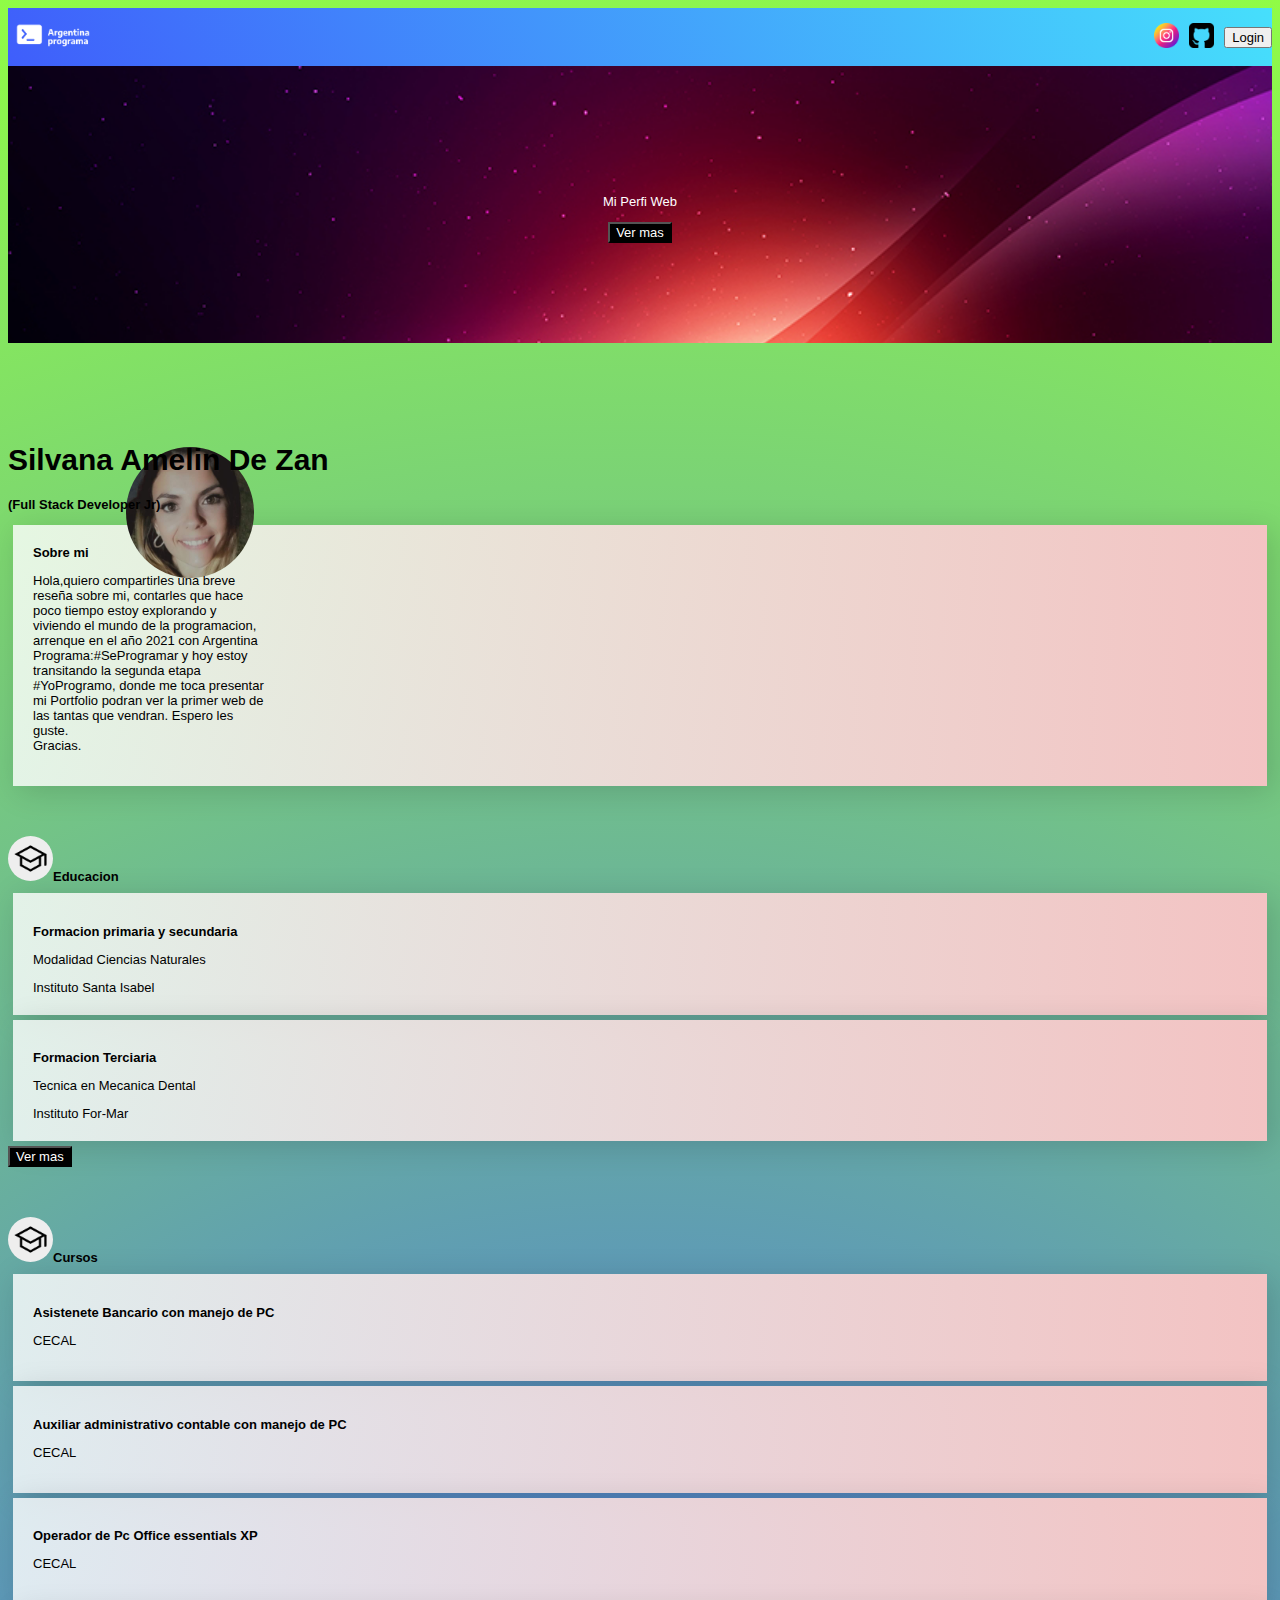
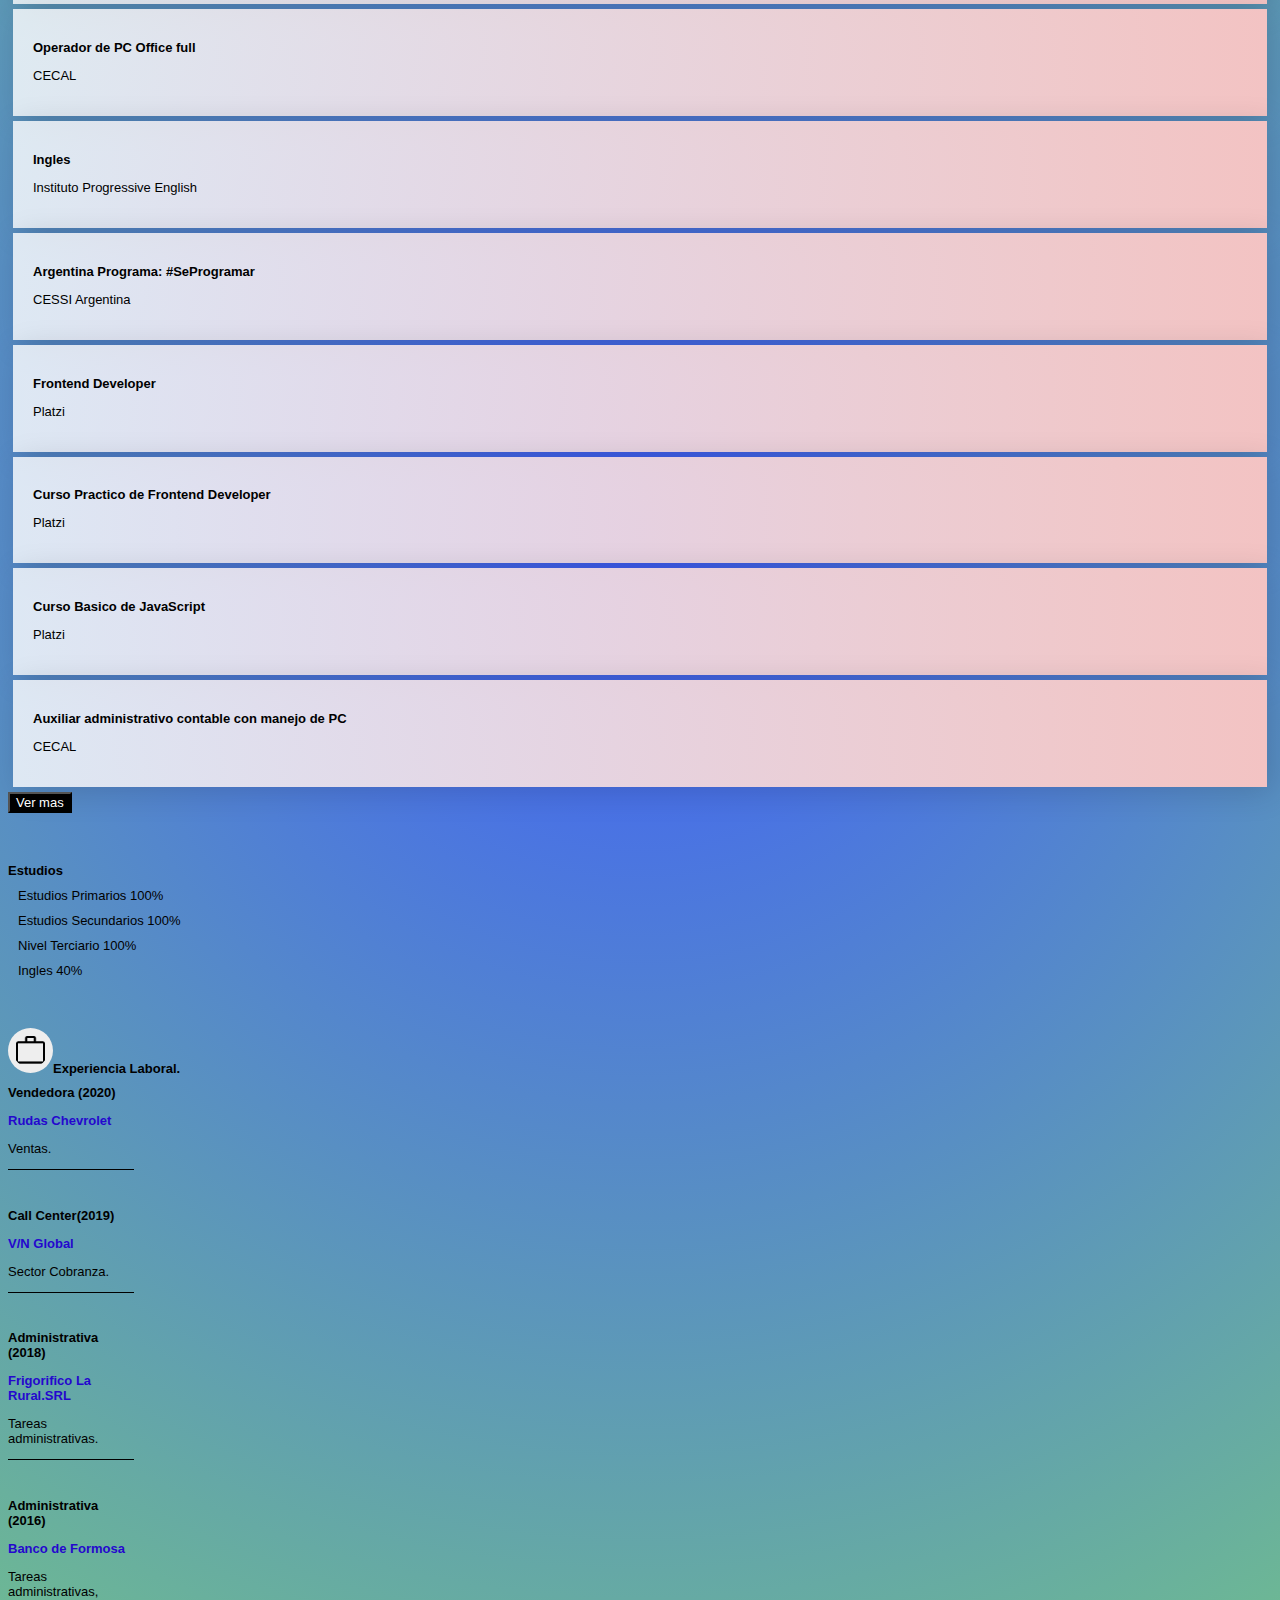
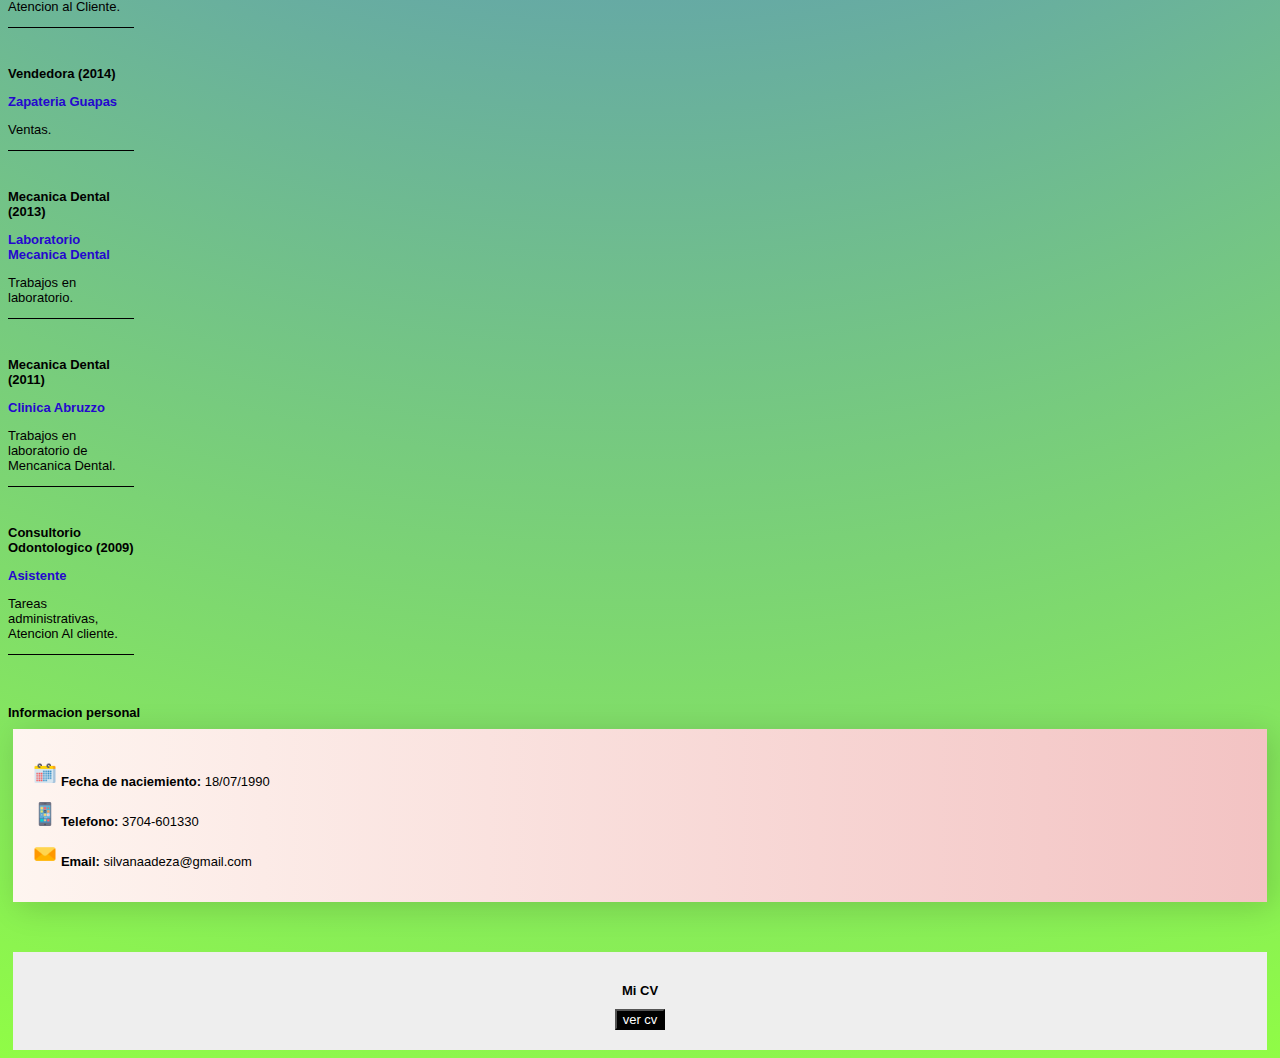
<file: index.html>
<!DOCTYPE html>
<html lang="es">
<head>
    <meta charset="UTF-8">
    <meta http-equiv="X-UA-Compatible" content="IE=edge">
    <meta name="viewport" content="width=device-width, initial-scale=1.0">
    <link rel="stylesheet" href="css/styles.css">
    <link rel="stylesheet" href="https://fonts.sandbox.google.com/css2?family=Material+Symbols+Outlined:opsz,wght,FILL,GRAD@20..48,100..700,0..1,-50..200" />
    <link href="https://cdn.jsdelivr.net/npm/bootstrap@5.1.3/dist/css/bootstrap.min.css" rel="stylesheet" integrity="sha384-1BmE4kWBq78iYhFldvKuhfTAU6auU8tT94WrHftjDbrCEXSU1oBoqyl2QvZ6jIW3" crossorigin="anonymous">
    <title>Silvana De Zan</title>
    
</head>
<body style="background:radial-gradient(circle,rgba(63,94,251,1) 0%, rgba(144,252,70,1) 100%);">
  <nav class=" barranavegacion container">
    <a class="programacionlogo" href="#">  <img src="img/yoprogramo.png" alt="" > </a>
    <a class="Instagram"  href=""> <img src="img/instagram.png" alt="fotoinstam"></a>
    <a class="Github" href=""> <img src="img/signo-de-github.png" alt="logoGith"></a>
   <a class="botonlogin" href="nuevaweb.html"><button type="button" class="btn btn-secondary btn-sm ">Login</button></a>
</nav>
      <header class="container">
           <img src="img/fotoperfil01.png" class ="img-fluid perfil" .alt="Mifoto">
         <p>Mi Perfi Web</p>
         <a href="#Educacion"><button type="button" class="btn btn-outline-info botoncito"> Ver mas</button></a>
      </header>
 <!-- Nueva Seccion-->
<section class="titulo container"> 
     <h1>Silvana Amelin De Zan </h1>
     <div class="Infopersonal">
        <p><span>(Full Stack Developer Jr)</span></p>
     </div>
     <div class="card col-md-4">
        <div class="card-header"><strong>Sobre mi</strong> </div>
        <div class="card-body cuadro">
          <p class="card-text">Hola,quiero compartirles una breve reseña sobre mi, contarles que hace poco tiempo estoy explorando y viviendo el mundo de la programacion, arrenque en el año 2021 con Argentina Programa:#SeProgramar y hoy estoy transitando la segunda etapa #YoProgramo, donde me toca presentar mi Portfolio podran ver la primer web de las tantas que vendran. 
              Espero les guste. <br>
               Gracias.
          </p>
        </div>
      </div>
    </section>
   
      <!--  Primera section  -->
<section class="cajas container" id="Educacion">
          <h1><img src="./img/school_FILL0_wght400_GRAD0_opsz48.png" class ="img-fluid" alt="Foto">Educacion</h1>
          <div class="row">
            <div class="card col-md-6 col-xs-12" >
                <h2>Formacion primaria y secundaria</h2>
                <p>Modalidad Ciencias Naturales</p>
                <span>Instituto Santa Isabel</span>
            </div>
            <div class="card col-md-6 col-xs-12"> 
                <h2>Formacion Terciaria</h2>
                <p>Tecnica en Mecanica Dental</p>
                <span>Instituto For-Mar</span>
            </div>
            <a href="#Cursos"><button type="button" class="btn btn-outline-info botoncito"> Ver mas</button></a>
          </div>
</section>
      <!--  Segunda section  -->
<section class=" Cursos container" id="Cursos">
          <h1> <img src="./img/school_FILL0_wght400_GRAD0_opsz48.png" class ="img-fluid" alt="Foto">Cursos</h1>
          <div class="row">
            <div class="col-md-3 col-xs-12 card curso">
                <h2>Asistenete Bancario con manejo de PC</h2>
                <p>CECAL</p>
            </div>
            <div class="col-md-3 col-xs-12 card curso">
                <h2>Auxiliar administrativo contable con manejo de PC</h2>
                <p>CECAL</p>
            </div>
            <div class="col-md-3 col-xs-12 card curso">
                <h2>Operador de Pc Office essentials XP</h2>
                <p>CECAL</p>
            </div>
            <div class="col-md-3 col-xs-12 card curso">
                <h2>Operador de PC Office full</h2>
                <p>CECAL</p>
            </div>
            <div class="col-md-3 col-xs-12 card curso">
                <h2> Ingles</h2>
                <p>Instituto Progressive English </p>
            </div>
            <div class="col-md-3 col-xs-12 card curso">
                <h2>Argentina Programa: #SeProgramar</h2>
                <p>CESSI Argentina</p>
            </div>
            <div class="col-md-3 col-xs-12 card curso">
              <h2>Frontend Developer</h2>
              <p>Platzi</p>
          </div>
          <div class="col-md-3 col-xs-12 card curso">
            <h2>Curso Practico de Frontend Developer</h2>
            <p>Platzi</p>
        </div>
        <div class="col-md-3 col-xs-12 card curso">
          <h2>Curso Basico de JavaScript</h2>
          <p>Platzi</p>
      </div>
        <div class="col-md-3 col-xs-12 card curso">
          <h2>Auxiliar administrativo contable con manejo de PC</h2>
          <p>CECAL</p>
      </div>
            <a href="#Informacion"><button type="button" class="btn btn-outline-info botoncito"> Ver mas</button></a>
        </div>
</section>
  <!--Tercera seccion-->
  <section >
      <div class="container">
      <h1>Estudios</h1>
    <div class="progress">
        <div class="progress-bar" role="progressbar" style="width: 100%;" aria-valuenow="25" aria-valuemin="0" aria-valuemax="100"> Estudios Primarios 100%</div>
      </div>
      <div class="progress">
      <div class="progress-bar" role="progressbar" style="width: 100%;" aria-valuenow="25" aria-valuemin="0" aria-valuemax="100"> Estudios Secundarios 100%</div>
      </div>
      <div class="progress">
        <div class="progress-bar" role="progressbar" style="width: 100%;" aria-valuenow="25" aria-valuemin="0" aria-valuemax="100">Nivel Terciario 100%</div>
      </div>
      <div class="progress">
        <div class="progress-bar" role="progressbar" style="width: 40%;" aria-valuenow="25" aria-valuemin="0" aria-valuemax="100">Ingles 40%</div>
      </div>
    </div>
</section>
<!--Cuarta Seccion-->
<section class="experiencia container">
      <h1> <img src="./img/work_FILL0_wght400_GRAD0_opsz48.png" alt="">Experiencia Laboral.</h1>  
      <div class="listalaboral">
       <div class="exper">
         Vendedora (2020)
         <p>Rudas Chevrolet</p>
         <p><span>Ventas.</span></p>
       </div>
       <div class="exper">
         Call Center(2019)
         <p>V/N Global</p>
         <p><span>Sector Cobranza.</span></p>
       </div>
        <div class="exper">
          Administrativa (2018)
          <p>Frigorifico La Rural.SRL</p>
          <p><span>Tareas administrativas.</span></p>
        </div>
         <div class="exper">
           Administrativa (2016)
           <p>Banco de Formosa</p>
           <p><span>Tareas administrativas, Atencion al Cliente.</span></p>
         </div>
          <div class="exper">
            Vendedora (2014)
            <p>Zapateria Guapas</p>
            <p><span>Ventas.</span></p>
          </div>
          <div class="exper">
            Mecanica Dental (2013)
            <p>Laboratorio Mecanica Dental</p>
            <p><span>Trabajos en laboratorio.</span></p>
          </div>
          <div class="exper">
            Mecanica Dental (2011)
            <p>Clinica Abruzzo</p>
            <p><span>Trabajos en laboratorio de Mencanica Dental.</span></p>
          </div>
          <div class="exper">
            Consultorio Odontologico (2009)
            <p>Asistente</p>
            <p><span>Tareas administrativas, Atencion Al cliente.</span></p>
          </div>
      </div>
</section>
      <!--  Quinta section  -->
      <section class="container" id="Informacion">
        <h1>Informacion personal</h1>
        <div class="row">
            <div class="info card col-12">
                <p> <img src="img/calendario.png" class ="img-fluid" alt="calendario"> <strong>Fecha de naciemiento:</strong>  18/07/1990</p>
                <p> <img src="img/celularweb.png" class ="img-fluid" alt="celular"> <strong>Telefono:</strong> 3704-601330</p>
                <p> <img src="img/sobre.png" class ="img-fluid" alt="Foto2"> <strong> Email:</strong> silvanaadeza@gmail.com</p>

            </div>
        </div>
      </section>
      <!--  Ultima section  -->
      <section class="cv container" id="cv">
          <div class="container">
            <h2> Mi CV</h2>
            <a target="_blank" download="cvdezan" href="cvdezan.pdf"><button type="button" class="btn btn-outline-info botoncito"> ver cv</button></a>
          </div>
         
      </section>
      <script src="Probando1.js"></script>
      <script src="https://cdn.jsdelivr.net/npm/bootstrap@5.1.3/dist/js/bootstrap.bundle.min.js" integrity="sha384-ka7Sk0Gln4gmtz2MlQnikT1wXgYsOg+OMhuP+IlRH9sENBO0LRn5q+8nbTov4+1p" crossorigin="anonymous"></script>
     
</body>
</html>
</file>
<file: css/styles.css>
*{
    font-family: Arial, Helvetica, sans-serif;
    font-size: small;
}

.card {
    background:linear-gradient(90deg, rgb(255,255,255,0.8), rgb(243, 195, 195) 100%);
    box-shadow: 5px 5px 30px rgba(0,0,0,0.15);
    padding: 20px;
    margin:5px;
    transition: 1s;
    
}
    
   
.card:hover{
    background-color:#1d1d17;
    transition: 1s;
}

header{
    background-image: url("../img/fondoweb.jpg");
    background-size: cover;
    padding: 100px; 
    text-align: center;
    color: white;
    margin-bottom: 100px;
   
}

.perfil{
    width: 12%;
    border-radius: 100%;
    margin-bottom: -400px;
    margin-left: -900px;
    
}
.titulo h1{
   font-size: 30px;
}
.Infopersonal{
font-weight: bold;
}
.cuadro{
    max-width: 18rem;
    max-zoom: 50px;
}

section{
    margin-top: 50px;
    margin-bottom: 50px;
}
.botoncito  {
    background-color: black!important;
    color: #ffffff!important;
    border-color: rgb(0, 0, 0)!important;
    transition: 1s!important;
}
.botoncito:hover{
    background-color: #ffffff!important;
    color: black!important;
    transition: 1s;
}
.cajas img{
    width: 35px;
       background-color: #eeeeee;
       border-radius: 50%;
       padding: 5px;
}
.Cursos img{
    width: 35px;
       background-color: #eeeeee;
       border-radius: 50%;
       padding: 5px;
}
.info{
background-color: #FBCDB4!important;
}
.info img{
    width: 2%;
}
.cv{
    background-color: #eeeeee!important; 
    padding: 20px;
    margin: 5px;
    text-align: center; 
}
.progress{
    margin: 10px;
}

 
.barranavegacion{
   display: grid;
   grid-template-columns:1fr  auto  auto auto;
   gap: 10px;
   align-items: center;
   background: linear-gradient(63deg, rgba(63,94,251,1) 0%, rgba(70,223,252,1) 100%);

}
.programacionlogo img {
    width: 90px;
    
   }
   .Instagram img{
       width: 25px;   
   }
   .Github img{
       width: 25px; 
   }
  .experiencia img{
       width: 35px;
       background-color: #eeeeee;
       border-radius: 50%;
       padding: 5px;
  }
  .listalaboral{
      font-weight: bolder;
  }
  .listalaboral p:nth-child(1){
      color: rgb(36, 7, 206);
  }
  .listalaboral p:nth-child(2){
      font-weight: lighter;
  }
  .exper{
      border-bottom: solid;
      border-color: black;
      border-width: 1px;
      width: 10%;
      margin-bottom: 3%;
  }
  .formulario{
      display: grid;
      grid-template-rows: 1fr 1fr;
       padding-top: 8%;
      padding-left: 40%;
      width: 20%;
      
  }
  .label{
      margin-bottom: 2%;
      font-size: medium;
      font-weight: bolder;
      
      
  }
  .input,
  .login-button{
      margin-bottom: 4%;
      border-radius: 20px;
      border-color: rgb(70, 5, 107);
      background-color: rgb(182, 233, 215);
  }
  .login-button:hover{
    background: radial-gradient(circle, rgba(238,174,202,1) 0%, rgba(163,125,48,1) 100%);
  }
  .input:hover{
    background: radial-gradient(circle, rgba(238,174,202,1) 0%, rgba(199,228,231,1) 100%);
  }
  .cambiarpass{
      color: black;
  }
</file>
